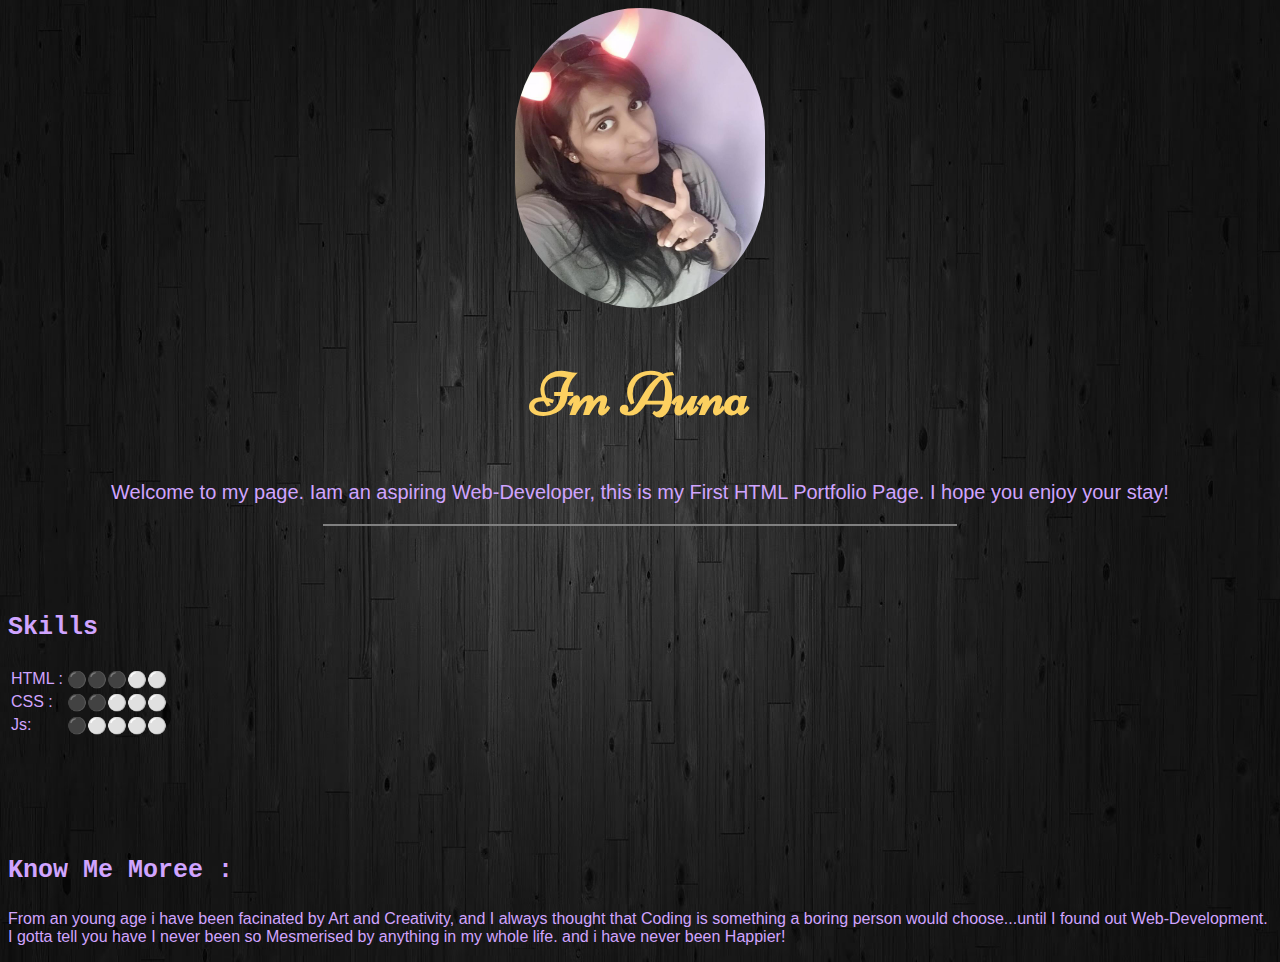
<file: index.html>
<html>
    <head>
        <meta charset="utf-8">
        <title>HTML-Portfolio</title>
        <link rel="stylesheet" href="style.css">
        
        <link rel="preconnect" href="https://fonts.gstatic.com">
        <link href="https://fonts.googleapis.com/css2?family=Niconne&family=Ultra&display=swap" rel="stylesheet">
    </head>
    <body>
        <section class="top">
            <div class="intro">

                <img id="pic1" src="me1.jpeg" alt="pic of Auna" >

                <h2 id="auna">Im Auna</h2>
                <div class="intro">
                    <p class="me">Welcome to my page. Iam an aspiring Web-Developer, this is my First HTML Portfolio Page. I hope you enjoy your stay! </p>
                </div>

            </div>
        </section>
        <hr style="width: 50%; background-color: grey;" noshade>
        <br>
        <br>
        <br>
       
        <div class="container-skills">

            <h3>Skills</h3>
            
            <table class="container-items">
                <tr>
                    <td>HTML :</td>
                    <td>⚫️⚫️⚫️⚪️⚪️ </td>
                </tr>

                <tr>
                    <td>CSS :</td>
                    <td>⚫️⚫️⚪️⚪️⚪️ </td>
                </tr>

                <tr>
                    <td>Js:</td>
                    <td>⚫️⚪️⚪️⚪️⚪️ </td>
                </tr>

            </table>

        </div>
        <br>
        <div class="container-about">

            <h3>Know Me Moree :</h3>
            <p class="abu">From an young age i have been facinated by Art and Creativity, and I always thought that Coding is something a boring person would choose...until I found out Web-Development. I gotta tell you have I never been so Mesmerised by anything in my whole life. and i have never been Happier!  </p>

        </div>
    </body>
</html>
</file>
<file: style.css>
#pic1{

    width: 250px ;
    height: 300;
    border: 1px;
    border-radius: 200px;
}

body{

background-image: url("black.jpeg");
color:D0A4FF;
background-size: cover;

}
#auna{
    color: FCD060;
    font-size: 60px;
    font-family: 'Niconne', cursive;
    text-shadow: black;
}





    .container-skills{

       
        font-family: 'Trebuchet MS', 'Lucida Sans Unicode', 'Lucida Grande', 'Lucida Sans', Arial, sans-serif;



    }

    .top{
        text-align: center;
      
                
       
    }

    .container-about{

        margin-top: 100px;


    }

    .me{
        font-size: 20px;
        font-family: -apple-system, BlinkMacSystemFont, 'Segoe UI', Roboto, Oxygen, Ubuntu, Cantarell, 'Open Sans', 'Helvetica Neue', sans-serif;
    }
    h3{
        font-size: 25px;
        font-family: monospace;
    }
    .abu{
        font-family: -apple-system, BlinkMacSystemFont, 'Segoe UI', Roboto, Oxygen, Ubuntu, Cantarell, 'Open Sans', 'Helvetica Neue', sans-serif;
    }
</file>
